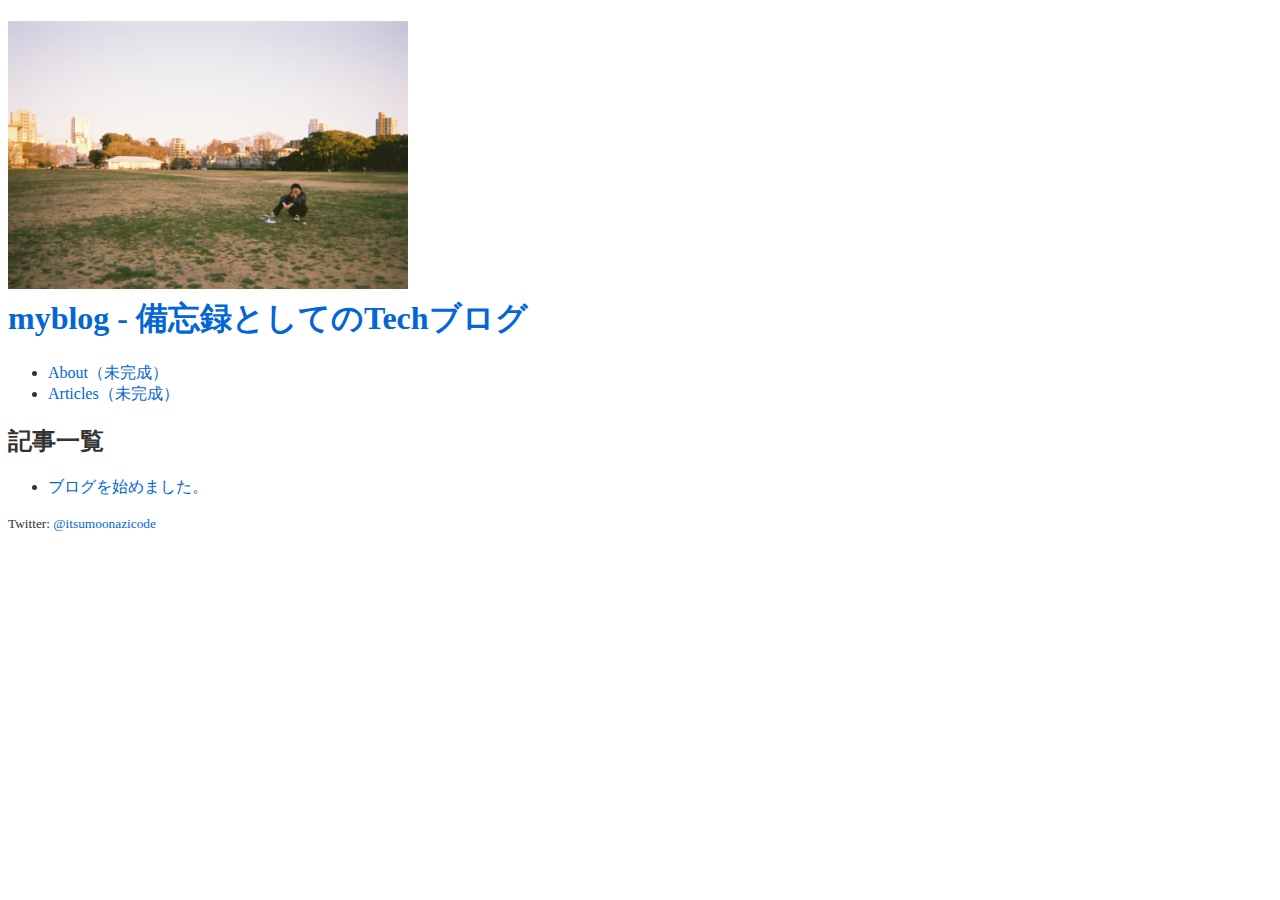
<file: index.html>
<!DOCTYPE html>
<html lang="ja">
<head>
	<meta charset="UTF-8">
	<meta name="viewport" content="width=device-width, initial-scale=1.0">
	<meta http-equiv="X-UA-Compatible" content="ie=edge">
	<title>myblog | 備忘録としてのTechブログ</title>
	<link rel="stylesheet" href="style.css">
</head>
<body>
	<header>
		<h1>
			<img src="imgs/title-header.jpg" class="title-img" alt="この画像にはあくびをしている人が写っています。ぼくです。"><br>
			<a href="index.html" class="link-title">
				myblog - 備忘録としてのTechブログ
			</a>
		</h1>
		<nav>
			<ul>
				<li><a href="">About（未完成）</a></li>
				<li><a href="">Articles（未完成）</a></li>
			</ul>
		</nav>
	</header>
	<main>
		<h2>記事一覧</h2>
		<ul>
			<li>
				<a href="articles/my-first-blog.html">ブログを始めました。</a>
			</li>
		</ul>
	</main>
	<footer>
		<p><small>Twitter: <a href="https://twitter.com/itsumoonazicode" target="_blank" rel="noopenner">@itsumoonazicode</a></small></p>
	</footer>
</body>
</html>
</file>
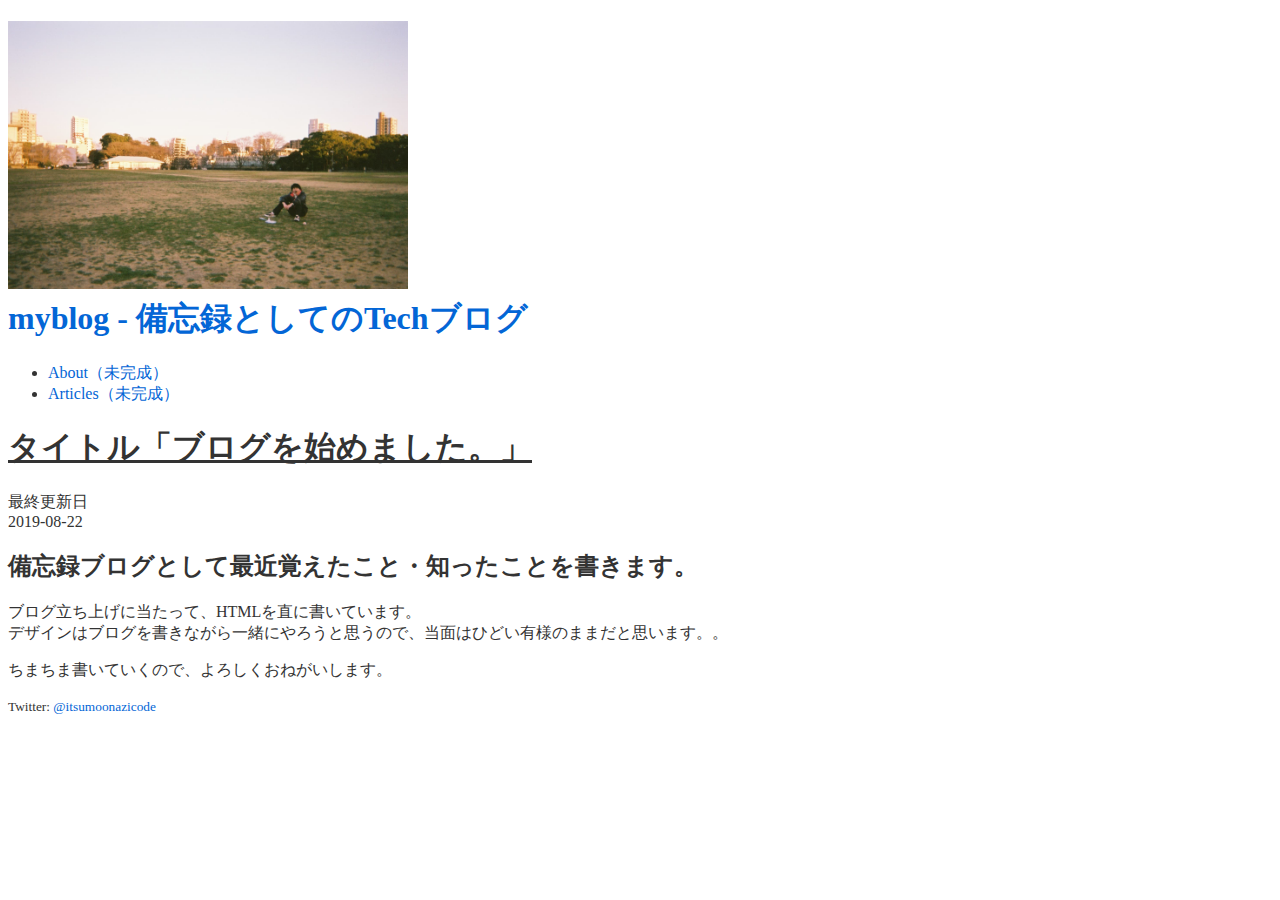
<file: articles/my-first-blog.html>
<!DOCTYPE html>
<html lang="ja">
<head>
	<meta charset="UTF-8">
	<meta name="viewport" content="width=device-width, initial-scale=1.0">
	<meta http-equiv="X-UA-Compatible" content="ie=edge">
	<title>ブログを始めました。 | myblog - 備忘録としてのTechブログ</title>
	<link rel="stylesheet" href="../style.css">
</head>

<body>
	<header>
		<h1>
			<img src="../imgs/title-header.jpg" class="title-img" alt="この画像にはあくびをしている人が写っています。ぼくです。"><br>
			<a href="../index.html" class="link-title">
				myblog - 備忘録としてのTechブログ
			</a>
		</h1>
		<nav>
			<ul>
				<li><a href="">About（未完成）</a></li>
				<li><a href="">Articles（未完成）</a></li>
			</ul>
		</nav>
	</header>
	<main>
		<article>
			<header>
				<h1 class="title-article">タイトル「ブログを始めました。」</h1>
				<p>
					最終更新日<br>
					<time>2019-08-22</time>
				</p>
			</header>
			<section>
				<h2>備忘録ブログとして最近覚えたこと・知ったことを書きます。</h2>
				<p>
					ブログ立ち上げに当たって、HTMLを直に書いています。<br>
					デザインはブログを書きながら一緒にやろうと思うので、当面はひどい有様のままだと思います。。
				</p>
				<p>
					ちまちま書いていくので、よろしくおねがいします。
				</p>
			</section>
		</article>

	</main>
	<footer>
		<p><small>Twitter: <a href="https://twitter.com/itsumoonazicode" target="_blank" rel="noopenner">@itsumoonazicode</a></small></p>
	</footer>
</body>

</html>
</file>
<file: style.css>
body {
	color: #333;
}
a {
	color: #0366d6;
	text-decoration-line: none;
}
a:hover {
	text-decoration-line: underline;
}

.title-img {
	max-width: 400px;
}
.title-article {
	text-decoration-line: underline;
}
</file>
